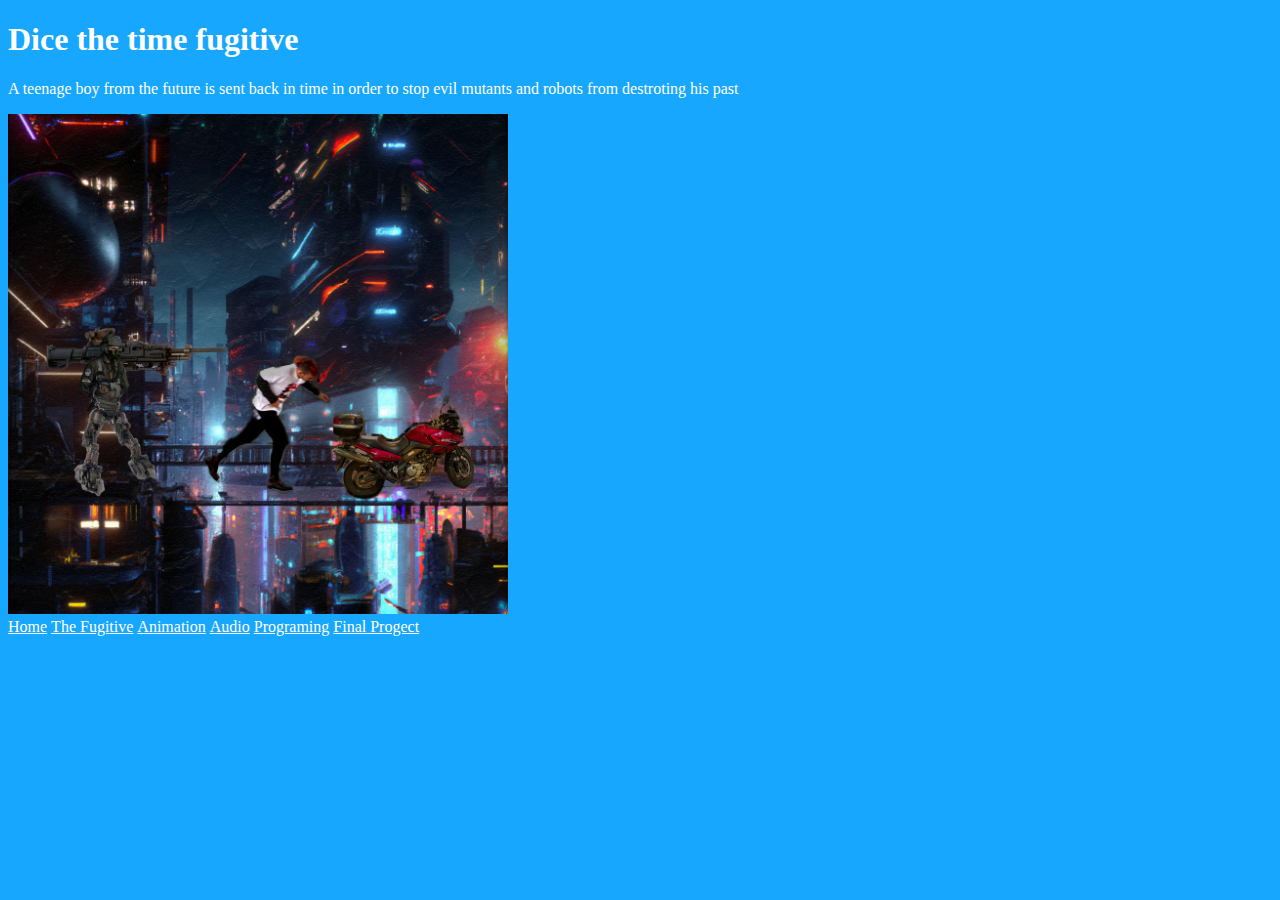
<file: index.html>
<!DOCTYPE html>
<html>
<head>
	<meta charset="utf-8">
	<meta name="viewport" content="width=device-width, initial-scale=1">
	<title>Home Page</title>
	<link rel="stylesheet" type="text/css" href="style.css">
</head>
<body>
	<h1>Dice the time fugitive</h1>
	<p>A teenage boy from the future is sent back in time in order to stop evil mutants and robots from destroting his past</p>
	<img src="images/photo.jpg" alt="neo york" width="500px"> 
	</br>
	<a href="index.html">Home</a>
	
	<a href="timefugitive.html">The Fugitive</a>
	
	<a href="animation.html">Animation</a>
	
	<a href="audio.html">Audio</a>

	<a href="programing.html">Programing</a>

	<a href="finalprogect.html">Final Progect</a>

</body>
</html>
</file>
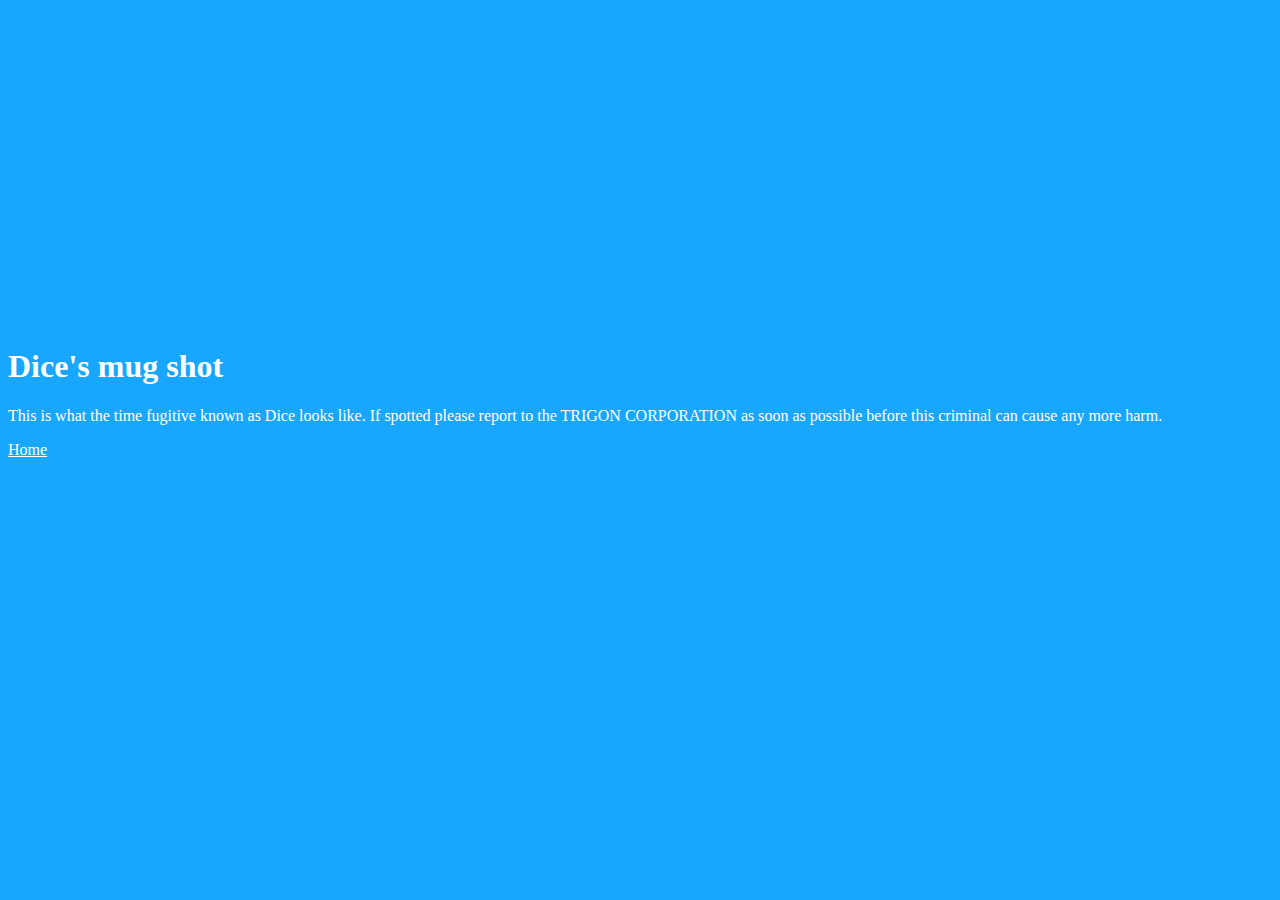
<file: animation.html>
<!DOCTYPE html>
<html>
<head>
	<meta charset="utf-8">
	<meta name="viewport" content="width=device-width, initial-scale=1">
	<title></title>
	<link rel="stylesheet" type="text/css" href="style.css">
</head>
<body>
<iframe width="560" height="315" src="https://www.youtube.com/embed/9and437bnCI?si=hDrA-gbYTULS9SQJ" title="YouTube video player" frameborder="0" allow="accelerometer; autoplay; clipboard-write; encrypted-media; gyroscope; picture-in-picture; web-share" allowfullscreen></iframe>

<h1>Dice's mug shot</h1>
<p>This is what the time fugitive known as Dice looks like. If spotted please report to the TRIGON CORPORATION as soon as possible before this criminal can cause any more harm.</p>
<a href="index.html">Home</a>

</body>
</html>
</file>
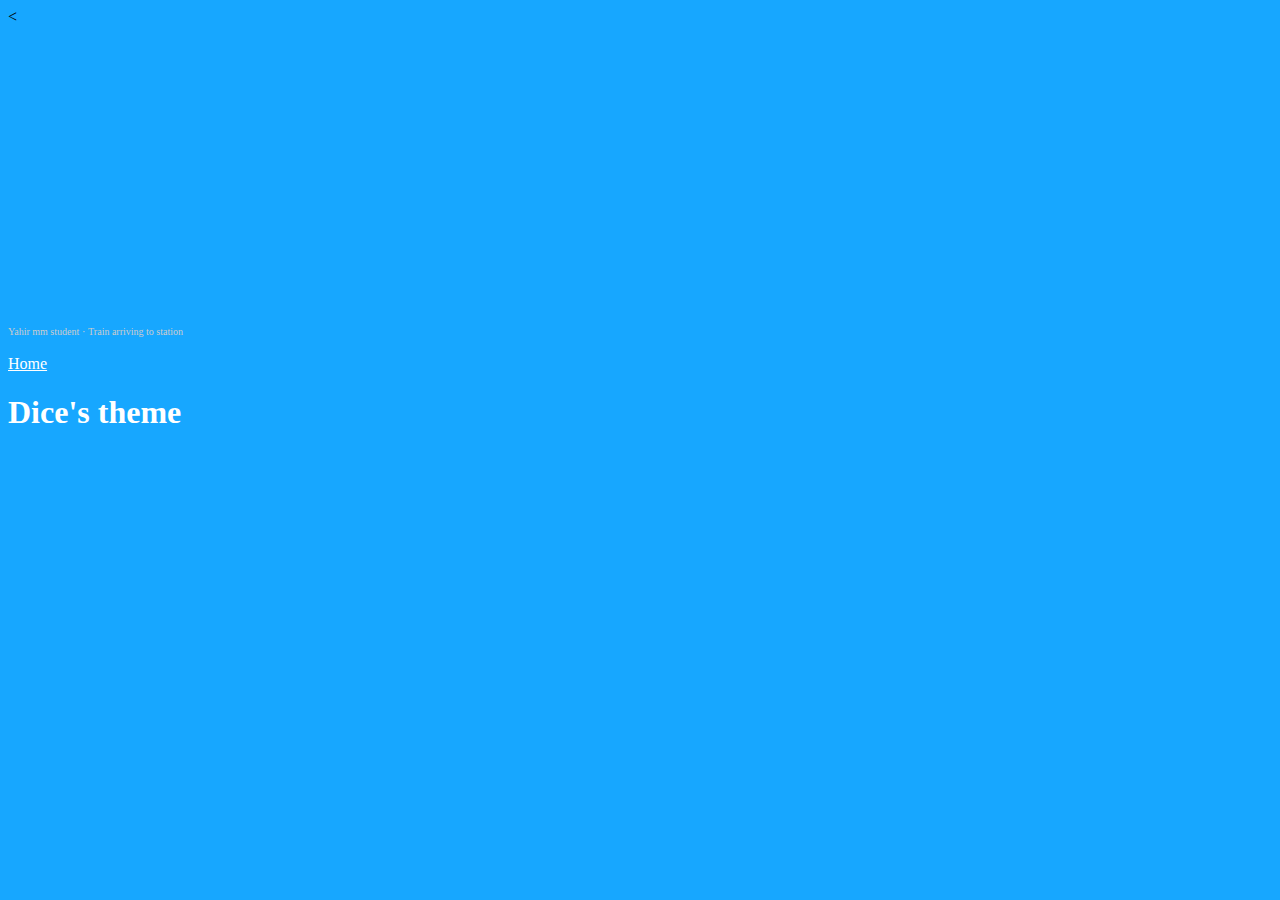
<file: audio.html>
<<!DOCTYPE html>
<html>
<head>
	<meta charset="utf-8">
	<meta name="viewport" content="width=device-width, initial-scale=1">
	<title>audio</title>
	
</head>
<link rel="stylesheet" type="text/css" href="style.css">
<body>
<iframe width="100%" height="300" scrolling="no" frameborder="no" allow="autoplay" src="https://w.soundcloud.com/player/?url=https%3A//api.soundcloud.com/tracks/1643774013&color=%23ff5500&auto_play=false&hide_related=false&show_comments=true&show_user=true&show_reposts=false&show_teaser=true&visual=true"></iframe><div style="font-size: 10px; color: #cccccc;line-break: anywhere;word-break: normal;overflow: hidden;white-space: nowrap;text-overflow: ellipsis; font-family: Interstate,Lucida Grande,Lucida Sans Unicode,Lucida Sans,Garuda,Verdana,Tahoma,sans-serif;font-weight: 100;"><a href="https://soundcloud.com/yahir-mm-student" title="Yahir mm student" target="_blank" style="color: #cccccc; text-decoration: none;">Yahir mm student</a> · <a href="https://soundcloud.com/yahir-mm-student/train-arriving-to-station" title="Train arriving to station" target="_blank" style="color: #cccccc; text-decoration: none;">Train arriving to station</a></div>
<br>
<a href="index.html">Home</a>

<h1>Dice's theme</h1>
</body>
</html>
</file>
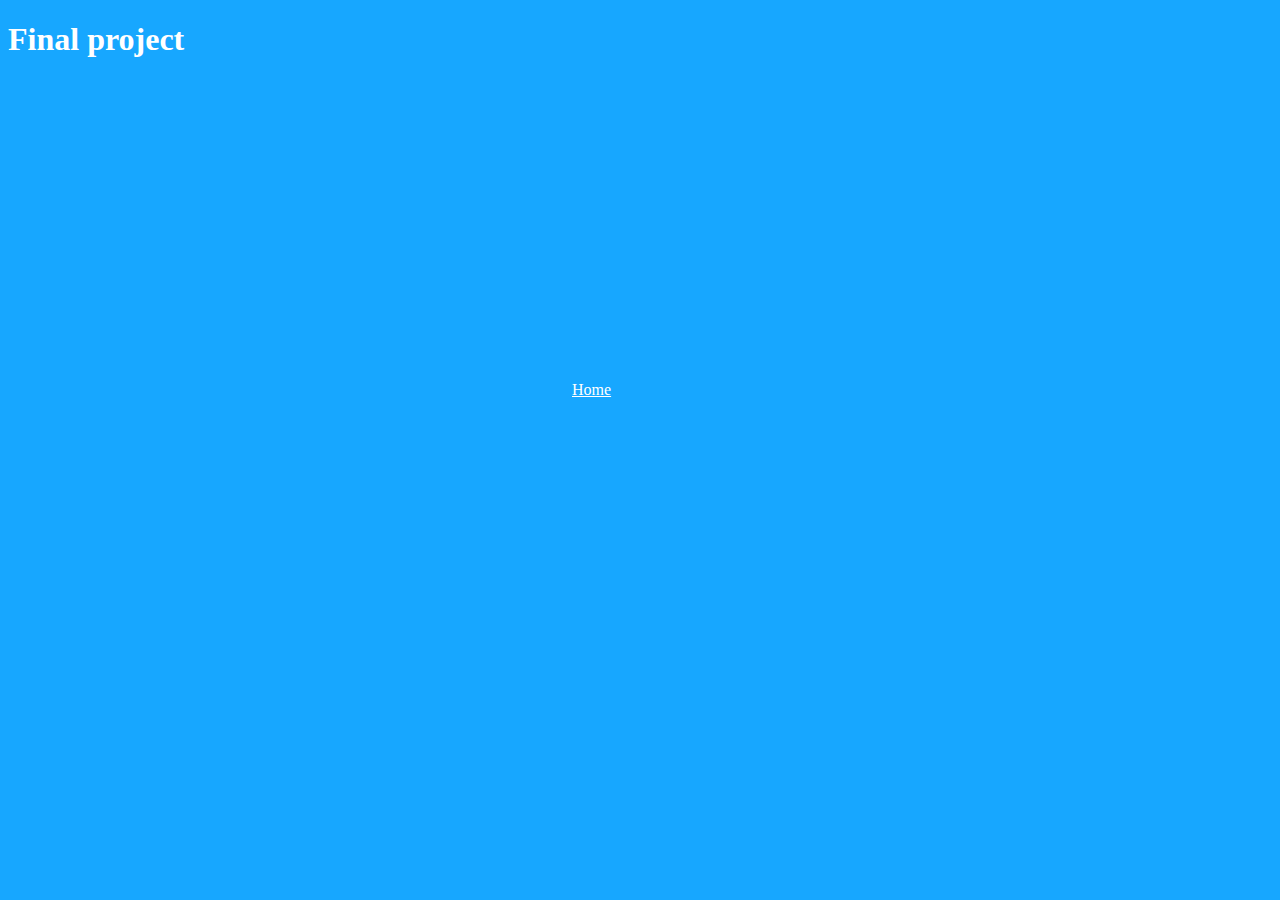
<file: finalprogect.html>
<!DOCTYPE html>
<html>
<head>
	<meta charset="utf-8">
	<meta name="viewport" content="width=device-width, initial-scale=1">
	<title></title>
</head>
<link rel="stylesheet" type="text/css" href="style.css">
<body>

<h1>Final project </h1>
<iframe width="560" height="315" src="https://www.youtube.com/embed/qs5hmFLXGn4?si=Iz5ICc8ZD2JY4NeZ" title="YouTube video player" frameborder="0" allow="accelerometer; autoplay; clipboard-write; encrypted-media; gyroscope; picture-in-picture; web-share" allowfullscreen></iframe>
<a href="index.html">Home</a>

</body>
</html>
</file>
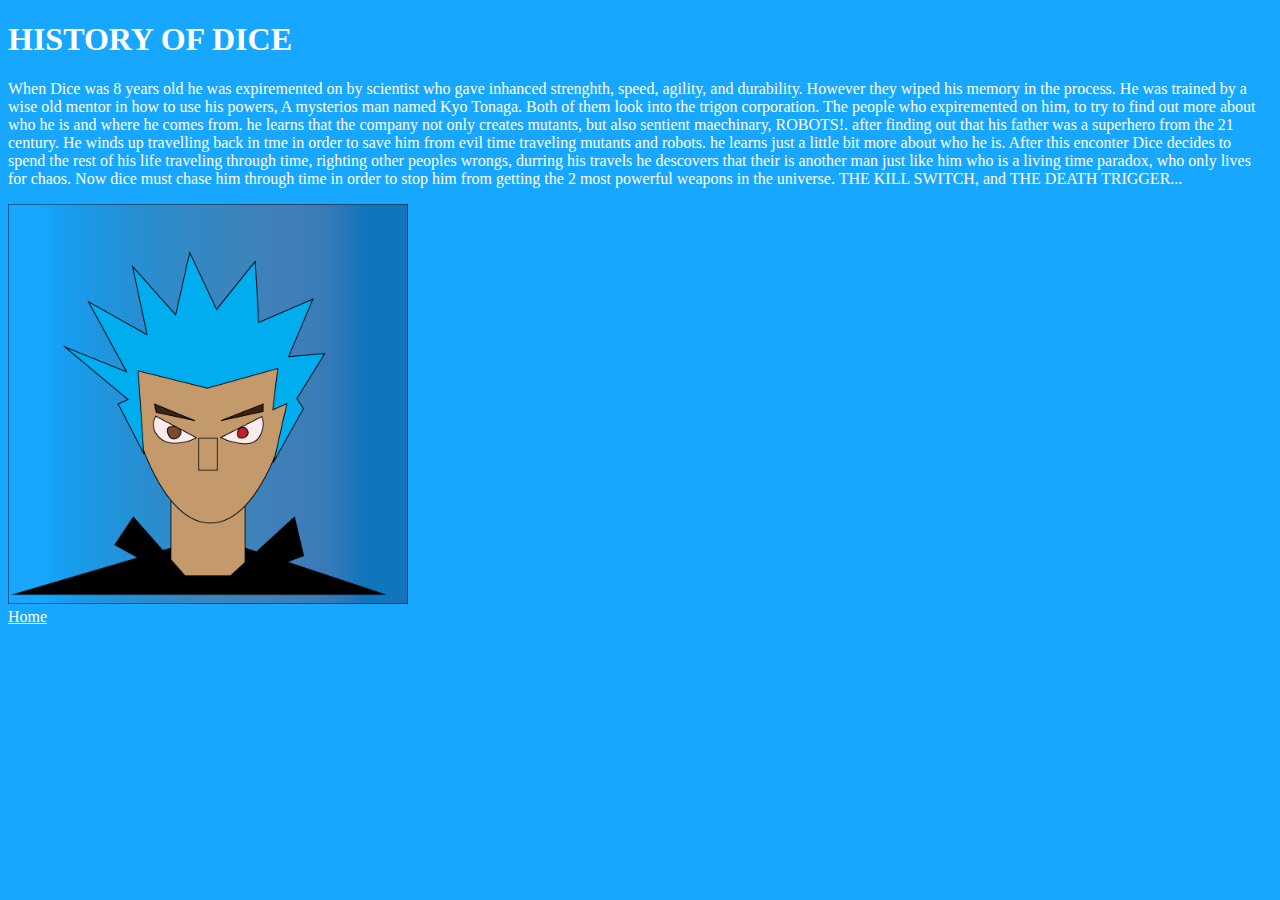
<file: timefugitive.html>
<!DOCTYPE html>
<html>
<head>
	<meta charset="utf-8">
	<meta name="viewport" content="width=device-width, initial-scale=1">
	<title>time fugitive</title>
	<link rel="stylesheet" type="text/css" href="style.css">
</head>
<body>
	<h1>HISTORY OF DICE</h1>
	<p>When Dice was 8 years old he was expiremented on by scientist who gave inhanced strenghth, speed, agility, and durability. However they wiped his memory in the process. He was trained by a wise old mentor in how to use his powers, A mysterios man named Kyo Tonaga. Both of them look into the trigon corporation. The people who expiremented on him, to try to find out more about who he is and where he comes from. he learns that the company not only creates mutants, but also sentient maechinary, ROBOTS!. after finding out that his father was a superhero from the 21 century. He winds up travelling back in tme in order to save him from evil time traveling mutants and robots. he learns just a little bit more about who he is. After this enconter Dice decides to spend the rest of his life traveling through time, righting other peoples wrongs, durring his travels he descovers that their is another man just like him who is a living time paradox, who only lives for chaos. Now dice must chase him through time in order to stop him from getting the 2 most powerful weapons in the universe. THE KILL SWITCH, and THE DEATH TRIGGER...  </p>
	<img src="images/character.png" width="400px">
</br>
	<a href="index.html">Home</a>
	
	


</body> 
</html>
</file>
<file: style.css>
body{background-color: #17A7FF;}
h1{font-family: Helvertica; color: #FFFFFF;}
p{font-family: Garamond; color: #FFFFFF;}
a{font-family: Garamond; color: #FFFFFF;}
a:hover{color: #0023FF;}
</file>
